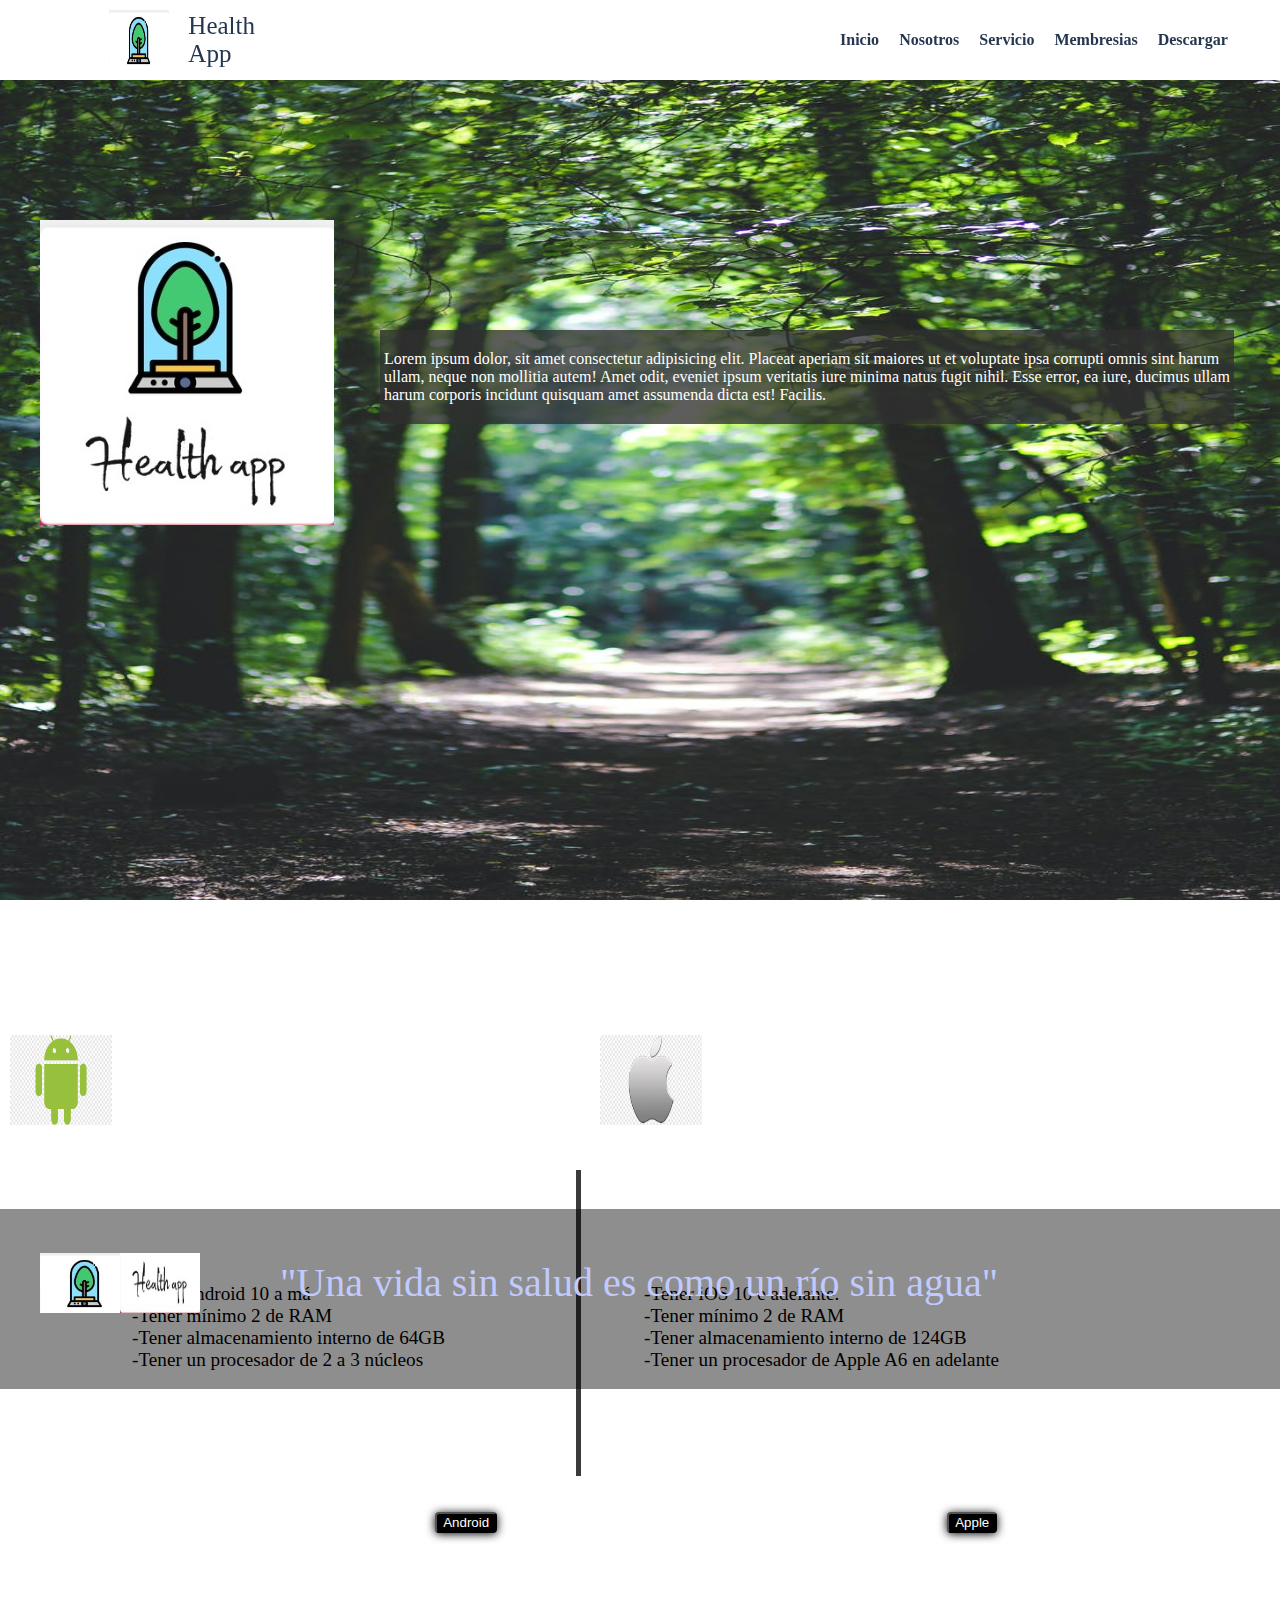
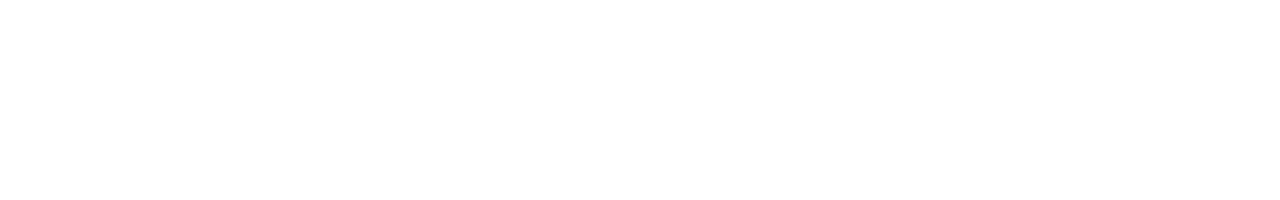
<file: RenzoBC/Descarga.html>
<!DOCTYPE html>
<html lang="en">
<head>
    <meta charset="UTF-8">
    <meta http-equiv="X-UA-Compatible" content="IE=edge">
    <meta name="viewport" content="width=device-width, initial-scale=1.0">
    <link rel="stylesheet" href="parallax.css">
    <title>descargar</title>
</head>
<body>
    <section class="parallax" id="seccion1" >
        <!--inicio cabecera-->
        <header id='cabecera'>
            <div class="cabecera-box">
                <div class="wrapper">
                    <div class="logotipo">
                        <img src="img/logoAplication.jpeg" alt="" width="60px" height="60px">
                        <span><a href="index.html">Health <br>App</a></span>
                    </div>
                    <nav id="menu">
                        <ul>
                            <li><a href="index.html">Inicio</a></li>
                            <li><a href="interfaces/nosotros.html">Nosotros</a></li>
                            <li><a href="interfaces/nosotros.html#servicios">Servicio</a></li>
                            <li><a href="interfaces/membresias.html">Membresias</a></li>
                            <li><a href="descarga.html">Descargar</a></li>
                        </ul>
                    </nav>
                </div>
            </div>
        </header>
        <div class="detalles"><p>Lorem ipsum dolor, sit amet consectetur adipisicing elit. Placeat aperiam sit maiores ut et voluptate ipsa corrupti omnis sint harum <br> ullam, neque non mollitia autem! Amet odit, eveniet ipsum veritatis iure minima natus fugit nihil. Esse error, ea iure, ducimus ullam <br> harum corporis incidunt quisquam amet assumenda dicta est! Facilis.</p></div>
        <section class="logo"><img src="img/aplicacion1.jpeg" alt="Logo"></section>
        <!-- fin cabecera --> 
    </section>
    <section class="parallax" id="seccion2">
        <img class="icono1" src="img/android.png" alt="lo">
        <img class="icono2" src="img/apple.png" alt="apple">
        <p class="det1 fond">
            -Tener android 10 a má <br>
            -Tener mínimo 2 de RAM <br>
            -Tener almacenamiento interno de 64GB <br>
            -Tener un procesador de 2 a 3 núcleos 
        </p>
        <button class="bo1">Android</button>
        <p class="det2 fond">
            -Tener iOS 10 e adelante. <br>
            -Tener mínimo 2 de RAM <br>
            -Tener almacenamiento interno de 124GB <br>
            -Tener un procesador de Apple A6 en adelante 
        </p>
        <button class="bo2">Apple</button>
        <div class="negro"></div>       
        <div  class="pie">
            <section class="abajo1"><img class="abajo1" src="img/logoAplication.jpeg" alt=""></section>
            <section class="abajo2"><img class="abajo2" src="img/nombreLogo.jpeg" alt=""></section>
            <p class="par">"Una vida sin salud es como un río sin agua"</p>
            <section class="mapa"><iframe src="https://www.google.com/maps/embed?pb=!1m18!1m12!1m3!1d7802.870373517106!2d-76.92881626973985!3d-12.082331786654773!2m3!1f0!2f0!3f0!3m2!1i1024!2i768!4f13.1!3m3!1m2!1s0x9105c72867ee3c4f%3A0x918c5611759a3784!2sMolicentro!5e0!3m2!1ses-419!2spe!4v1632528677651!5m2!1ses-419!2spe" width="10%" height="80%" style="border:0;" allowfullscreen="" loading="lazy"></iframe></section>
            <section class="iconomap"></section>
        </div>
    </section>
</body>
</html>
</file>
<file: RenzoBC/parallax.css>
html, body {
    width: 100%;
    height: 100%;
    margin: 0;
    padding: 0;
}
section {
    width: 100%;
    height: 100%;
    margin: 0;
    padding: 0;
}
.parallax {
    background: white fixed no-repeat 50% 50% ;
    background-size: cover;

}
#seccion1 {
    background-image: url(img/nature-forest-trees-path.jpg);
    background-size: 100% 100%;
    background-attachment: fixed;
    margin: 0px; 
    padding: 0px
}
#seccion2 {
    background-image: url(img/cardio.jpeg);
    background-size: 100% 100%;
    background-attachment: fixed;
    margin: 0px; 
    padding: 0px
}


#section {
    width: 100%;
    height: 100%;
    margin: 0;
    color: rgb(54, 196, 73);
    padding: 0;
    font-size: 2em;
}
.parallax {
    background: white fixed no-repeat 50% 50% ;
    background-size: cover;

}
#cabecera {
    position: fixed;
    background: white;
    width: 100%;
    height: 80px;
    box-shadow: 0 0 30px rgba(0, 0, 0, 0.13);
    z-index: 999;
  }
  #cabecera .cabecera-box {
    max-width: 1100px;
    height: 100%;
    margin: auto;
  }
  #cabecera .cabecera-box .wrapper {
    display: flex;
    justify-content: space-between;
    align-items: center;
    height: 100%;
  }
  #cabecera .cabecera-box .wrapper .logotipo {
    display: flex;
    align-items: center;
    width: 200px;
    width: 15%;
    height: 100%;
  }
  #cabecera .cabecera-box .wrapper .logotipo img {
    display: inline-block;
    margin: 10px auto;
    width: 60px;
    height: 60px;
  }
  #cabecera .cabecera-box .wrapper .logotipo span {
    display: inline-block;
    font-size: 25px;
    color: #253750;
  }
  #cabecera .cabecera-box .wrapper .logotipo span a {
    text-decoration: none;
    color: #253750;
  }
  #cabecera .cabecera-box .wrapper #menu {
    width: 400px;
  }
  #cabecera .cabecera-box .wrapper #menu ul {
    list-style: none;
    display: flex;
    justify-content: space-between;
    align-items: center;
  }
  #cabecera .cabecera-box .wrapper #menu ul li a {
    display: block;
    text-decoration: none;
    color: #253750;
    font-family: "Montserrat";
    font-weight: 700;
    padding: 8px 10px;
  }
  #cabecera .cabecera-box .wrapper #menu ul li a:hover {
    border-top: 2px solid #4ac4a9;
    border-bottom: 2px solid #4ac4a9;
  }
  #cabecera .cabecera-box .wrapper #btn-login {
    font-family: "Montserrat";
    height: 30px;
    cursor: pointer;
    border-radius: 5px;
    padding: 5px 18px;
    background: #4ac4a9;
    color: white;
    font-weight: 700;
    border: 0px;
    transition: all 500ms;
    text-transform: uppercase;
  }
  #cabecera .cabecera-box .wrapper #btn-login:hover {
    background: #253750;
  }
  #cabecera .cabecera-box .wrapper .login {
    display: none;
    width: 200px;
    min-height: 190px;
    position: fixed;
    background: white;
    top: 60px;
    right: 150px;
    border-radius: 5px;
    border: 1px solid #4ac4a9;
  }
  #cabecera .cabecera-box .wrapper .login form {
    padding: 20px;
    display: block;
  }
  #cabecera .cabecera-box .wrapper .login form span {
    display: block;
    text-align: center;
    font-size: 20px;
    font-family: "Montserrat";
    font-weight: 800;
  }
  #cabecera .cabecera-box .wrapper .login form p {
    margin-top: 6px;
    margin-bottom: 5px;
  }
  #cabecera .cabecera-box .wrapper .login form p label {
    font-family: "OpenSans";
    font-size: 15px;
    font-weight: 600;
    font-size: 14px;
  }
  #cabecera .cabecera-box .wrapper .login form p input {
    width: 100%;
    background: #4ac4a9;
    border: none;
    outline: none;
    border-radius: 5px;
    padding: 5px;
    color: #253750;
    font-family: "OpenSans";
    font-weight: 700;
  }
  #cabecera .cabecera-box .wrapper .login form .permanent {
    display: flex;
    width: 100%;
    align-items: center;
  }
  #cabecera .cabecera-box .wrapper .login form .permanent label {
    width: auto;
    font-size: 11px;
  }
  #cabecera .cabecera-box .wrapper .login form .permanent input {
    margin-right: 5px;
    width: auto;
  }
  #cabecera .cabecera-box .wrapper .login form input[type=submit] {
    width: 100%;
    font-family: "Montserrat";
    height: 30px;
    cursor: pointer;
    border-radius: 5px;
    padding: 5px 18px;
    background: #4ac4a9;
    color: white;
    font-weight: 700;
    border: 0px;
    transition: all 500ms;
    background: #253750;
    color: white;
    border: 1px solid #253750;
  }
  #cabecera .cabecera-box .wrapper .login form input[type=submit]:hover {
    background: #253750;
  }
  #cabecera .cabecera-box .wrapper .login form input[type=submit]:hover {
    background: white;
    color: #253750;
    border: 1px solid #253750;
  }
  #cabecera .cabecera-box .wrapper .login form .recuperar-contraseña {
    width: 100%;
    text-align: center;
  }
  #cabecera .cabecera-box .wrapper .login form .recuperar-contraseña a {
    text-decoration: none;
    color: #253750;
    font-family: "OpenSans";
    font-size: 11px;
  }
  #cabecera .cabecera-box .wrapper .login form .link-regis {
    position: relative;
    width: 100%;
  }
  #cabecera .cabecera-box .wrapper .login form .link-regis span {
    font-size: 11px;
  }
  #cabecera .cabecera-box .wrapper .login form .link-regis a {
    display: block;
    text-decoration: none;
    text-align: center;
    color: #253750;
    font-family: "OpenSans";
    font-size: 15px;
    font-weight: 600;
  }
/*fin de estilos del menú*/

.logo {
    position: absolute;
    top: 220px;
    left: 40px;
}
.detalles{
    position: absolute;
    top: 330px;
    left: 380px;
    background-color:rgba(48, 47, 47, 0.781);
    color: white;
    padding: 4px;
}

.pie{
    background: rgba(0, 0, 0, 0.445); 
    position: absolute; 
    top: 1209px;
    width: 100%;
    height: 20%;

}
.par {
    font-size: 2.5em;
    position: absolute;
    left: 280px;
    color: rgb(193, 202, 255);
    top: 10px;

}
.mapa {
    position:absolute;
    top: 14px;
    left: 1134px;
    
}
.abajo1{
    width: 90px;
    height: 60px;
    position: absolute;
    top: 22px;
    left: 20px;
}
.abajo2{
    width: 80px;
    height: 60px;
    position: absolute;
    left: 60px;
    top: 22px;
}

.icono1 {
    position: absolute;
    top: 115%;
    height: 10%;
    width: 8%;
    left: 10px;
}
.icono2 {
  position: absolute;
  top: 115%;
  height: 10%;
  width: 8%;
  left: 600px;
}
.negro{
  background-color: rgba(0, 0, 0, 0.774);
  position: absolute;
  height: 34%;
  width: 0.4%;
  top: 130%;
  left: 45%;
}
.det1{
  position: absolute;
  padding: 4px;
  font-size: 1.2em;
  top: 140%;
  left: 10%;
}
.fond{
  background-color: rgba(255, 255, 255, 0.514);
  width: 30%;
  height: 30%;
}
.det2{
  position: absolute;
  font-size: 1.2em;
  padding: 4px;
  top: 140%;
  left: 50%;
  
}
.ubi1{
    position: absolute;
    top: 100px;
}

.bo1{
  position: absolute;
  top: 168%;
  left: 34%;
  border-radius: black solid 2px;
  cursor: pointer;
  box-shadow: 0px 1px 10px rgb(0,0,5);
  border-radius: 4px;
  background-color: black;
  color: white;
  transition: 20ms;
  
}
.bo2{
  position: absolute;
  top: 168%;
  left: 74%;
  border-radius: black solid 2px;
  cursor: pointer;
  box-shadow: 0px 1px 10px rgb(0,0,5);
  border-radius: 4px;
  background-color: black;
  color: white;
  transition: 20ms;
}

.bo1:hover{
  transform: scale(1.2);
  
  background-color: rgb(51, 50, 50);
  color: rgb(133, 90, 90);
}
.bo2:hover{
  transform: scale(1.2);
  background-color: rgb(51, 50, 50);
  color: rgb(133, 90, 90)
}
</file>
